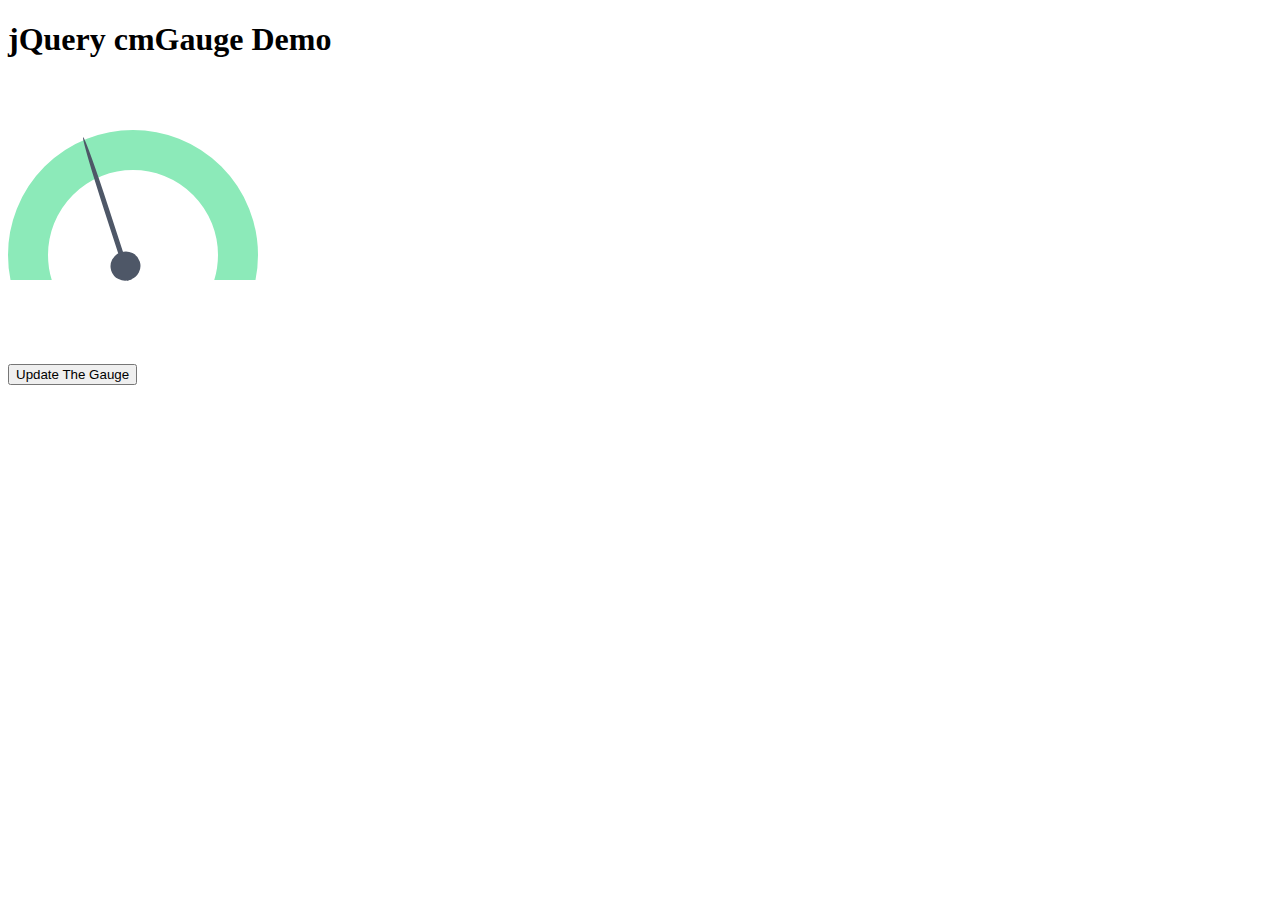
<file: public/backEnd/plugins/bower_components/Minimal-Gauge-chart/index.html>
<!doctype html>
<html>
<head>
<meta charset="utf-8">
<meta http-equiv="X-UA-Compatible" content="IE=edge,chrome=1">
<meta name="viewport" content="width=device-width, initial-scale=1">
    <title>jQuery cmGauge Demo</title>
    <link href="http://www.jqueryscript.net/css/jquerysctipttop.css" rel="stylesheet" type="text/css">
    <link rel="stylesheet" href="https://maxcdn.bootstrapcdn.com/bootstrap/4.0.0-alpha.5/css/bootstrap.min.css" integrity="sha384-AysaV+vQoT3kOAXZkl02PThvDr8HYKPZhNT5h/CXfBThSRXQ6jW5DO2ekP5ViFdi" crossorigin="anonymous">
    <link rel="stylesheet" href="css/cmGauge.css">
    
</head>
<body>

<div class="container">
<h1>jQuery cmGauge Demo</h1>
<div id="gaugeDemo" class="gauge gauge-big gauge-green">
    <div class="gauge-arrow" data-percentage="40"
         style="transform: rotate(0deg);"></div>
</div>

<div style="margin-top: 30px;">
    <button class="btn btn-primary">Update The Gauge</button>
</div>
</div>
<script src="https://code.jquery.com/jquery-3.1.1.min.js"></script>
<script src="js/cmGauge.js"></script>
<script type="text/javascript">
	$(function () {
		$("button").click(function () {
			var randomNum = Math.floor((Math.random() * 100));
			$('#gaugeDemo .gauge-arrow').trigger('updateGauge', randomNum);
		});

		$('#gaugeDemo .gauge-arrow').cmGauge();
	});
</script>

</body>
</html>
</file>
<file: public/backEnd/plugins/bower_components/Minimal-Gauge-chart/css/cmGauge.css>
.gauge {
    position: relative;
    display: inline-block;
    font-size: 33px;
    line-height: 1em;
    height: 250px;
    width: 250px;
    -webkit-box-sizing: border-box;
    -moz-box-sizing: border-box;
    box-sizing: border-box;
}

.gauge.gauge-big {
    font-size: 117px;
}

.gauge.gauge-small {
    font-size: 17px;
}

.gauge:before {
    content: '';
    position: absolute;
    left: 0;
    top: 20%;
    font-size: 100%;
    height: 250px;
    width: 250px;
    line-height: 1em;
    border: 0.35em solid #666666;
    -webkit-box-sizing: border-box;
    -moz-box-sizing: border-box;
    box-sizing: border-box;
    -webkit-border-radius: 100%;
    -moz-border-radius: 100%;
    -ms-border-radius: 100%;
    -o-border-radius: 100%;
    border-radius: 100%;
    clip: rect(auto, auto, 150px, auto);
}

.gauge .gauge-arrow {
    height: 150px;
    width: 5px;
    top: 20%;
    margin-left: -.05em;
    -webkit-transform-origin: 50% 100%;
    -moz-transform-origin: 50% 100%;
    -ms-transform-origin: 50% 100%;
    -o-transform-origin: 50% 100%;
    transform-origin: 50% 100%;
    -webkit-transition: all 0.5s;
    -moz-transition: all 0.5s;
    -o-transition: all 0.5s;
    transition: all 0.5s;
}

.gauge .gauge-arrow, .gauge .gauge-arrow:before {
    position: absolute;
    display: inline-block;
    background: #4e5767;
    left: 50%;
    border-radius: 100% 100% 100% 100% / 100% 100% 0 0;
    -webkit-box-sizing: border-box;
    -moz-box-sizing: border-box;
    box-sizing: border-box;
}

.gauge .gauge-arrow:before {
    content: '';
    height: 0.25em;
    width: 0.255em;
    bottom: -0em;
    margin-left: -0.12em;
    border-radius: 100%;
    -webkit-border-radius: 100%;
    -moz-border-radius: 100%;
    -ms-border-radius: 100%;
    -o-border-radius: 100%;
}

.gauge-red.gauge:before {
    border-color: #2dace2;
}

.gauge-orange.gauge:before {
   border-color: #8ceab9; 
}

.gauge-yellow.gauge:before {
    border-color: #ff7676;
}

.gauge-green.gauge:before {
    border-color: #8ceab9;
}
</file>
